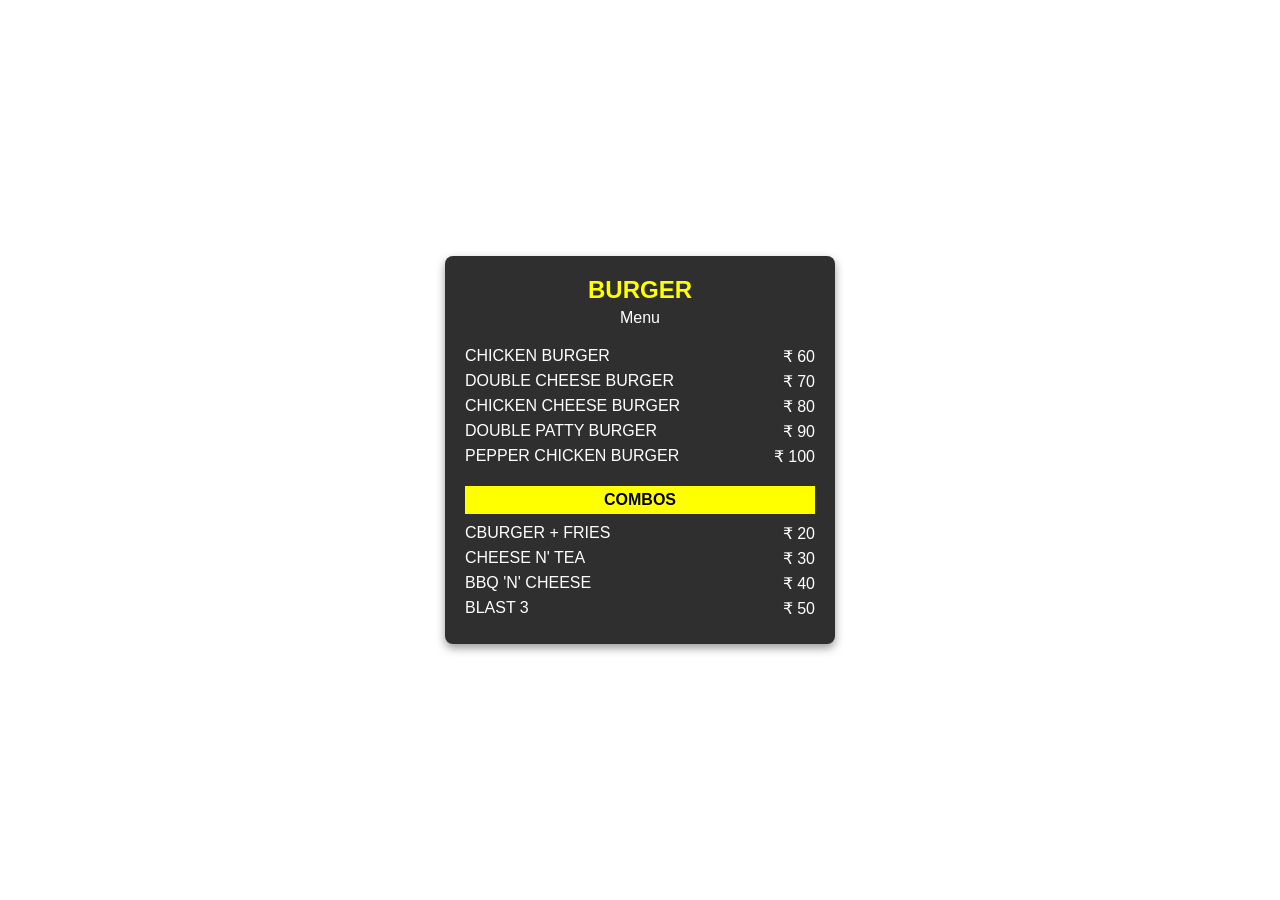
<file: t.html>
<!DOCTYPE html>
<html>
<head>
    <title>Burger Menu</title>
</head>
<body style="
    margin:0;
    padding:0;
    font-family:Arial, sans-serif;
    background-image:url('https://images.unsplash.com/photo-1550317138-10000687a72b');
    background-size:cover;
    background-position:center;
    height:100vh;
    display:flex;
    justify-content:center;
    align-items:center;
   ">

    <!-- Menu Card Panel -->
    <div style="
        width:350px;
        background:#2f2f2f;
        padding:20px;
        border-radius:8px;
        box-shadow:0px 4px 10px rgba(0,0,0,0.4);
        color:white;
    ">

        <h2 style="
            text-align:center;
            margin:0;
            color:#ffff00;
        ">BURGER</h2>

        <p style="
            text-align:center;
            margin-top:5px;
            margin-bottom:20px;
            color:white;
        ">Menu</p>

        <!-- Burger Items -->
        <div style="width:100%;">

            <div style="display:flex; justify-content:space-between; margin:6px 0;">
                <span>CHICKEN BURGER</span>
                <span>₹ 60</span>
            </div>

            <div style="display:flex; justify-content:space-between; margin:6px 0;">
                <span>DOUBLE CHEESE BURGER</span>
                <span>₹ 70</span>
            </div>

            <div style="display:flex; justify-content:space-between; margin:6px 0;">
                <span>CHICKEN CHEESE BURGER</span>
                <span>₹ 80</span>
            </div>

            <div style="display:flex; justify-content:space-between; margin:6px 0;">
                <span>DOUBLE PATTY BURGER</span>
                <span>₹ 90</span>
            </div>

            <div style="display:flex; justify-content:space-between; margin:6px 0;">
                <span>PEPPER CHICKEN BURGER</span>
                <span>₹ 100</span>
            </div>

        </div>

        <!-- Combos Header -->
        <div style="
            background:yellow;
            padding:5px;
            margin-top:20px;
            text-align:center;
            font-weight:bold;
            color:black;
        ">
            COMBOS
        </div>

        <!-- Combo Items -->
        <div style="width:100%; margin-top:10px;">

            <div style="display:flex; justify-content:space-between; margin:6px 0;">
                <span>CBURGER + FRIES</span>
                <span>₹ 20</span>
            </div>

            <div style="display:flex; justify-content:space-between; margin:6px 0;">
                <span>CHEESE N' TEA</span>
                <span>₹ 30</span>
            </div>

            <div style="display:flex; justify-content:space-between; margin:6px 0;">
                <span>BBQ 'N' CHEESE</span>
                <span>₹ 40</span>
            </div>

            <div style="display:flex; justify-content:space-between; margin:6px 0;">
                <span>BLAST 3</span>
                <span>₹ 50</span>
            </div>

        </div>

    </div>

</body>
</html>
</file>
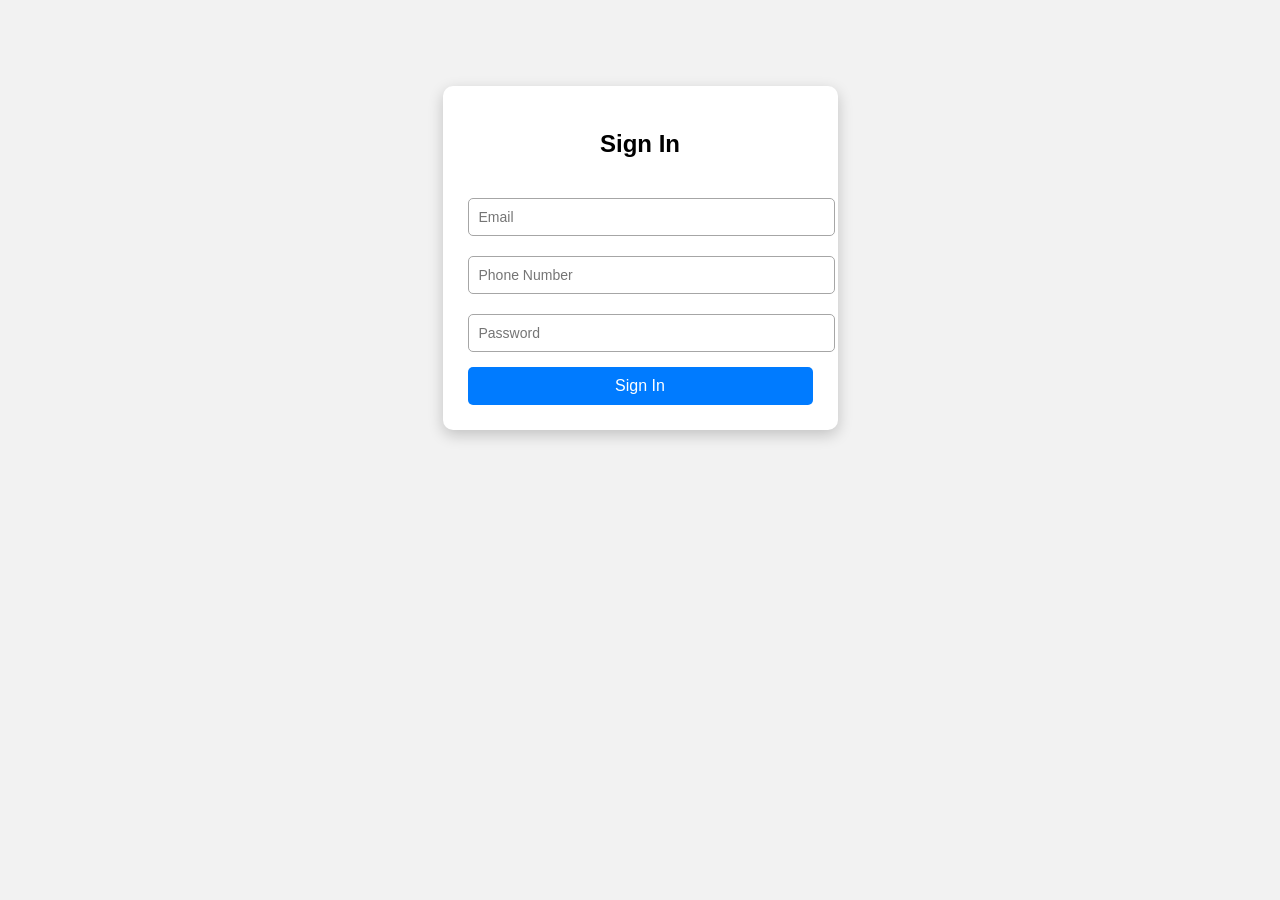
<file: Clone-project/form.html>
<!DOCTYPE html>
<html lang="en">
<head>
    <meta charset="UTF-8">
    <title>Login Form</title>
    <style>
        body {
            font-family: Arial, sans-serif;
            background: #f2f2f2;
            display: flex;
            justify-content: center;
            align-items: center;
            height: 500px;
        }

        .login-box {
            background: #ffffff;
            padding: 25px;
            width: 345px;
        
            border-radius: 10px;
            box-shadow: 0 5px 15px rgba(0,0,0,0.2);
        }

        .login-box h2 {
            text-align: center;
            margin-bottom: 20px;
        }

        .login-box input {
            width: 100%;
            padding: 10px;
            margin-top:20px;
            border-radius: 5px;
            border: 1px solid #a6a6a6;
            font-size: 14px;
        }

        .login-box button {
            width: 100%;
            padding: 10px;
            margin-top: 15px;
            background: #007bff;
            border: none;
            color: white;
            font-size: 16px;
            border-radius: 5px;
            cursor: pointer;
        }

        .login-box button:hover {
            background: #0056b3;
        }
    </style>
</head>
<body>

    <div class="login-box">
        <h2>Sign In</h2>

        <form>
            <input type="email" placeholder="Email" required>

            <input type="tel" placeholder="Phone Number" required>

            <input type="password" placeholder="Password" required>

            <button type="submit">Sign In</button>
        </form>
    </div>

</body>
</html>
</file>
